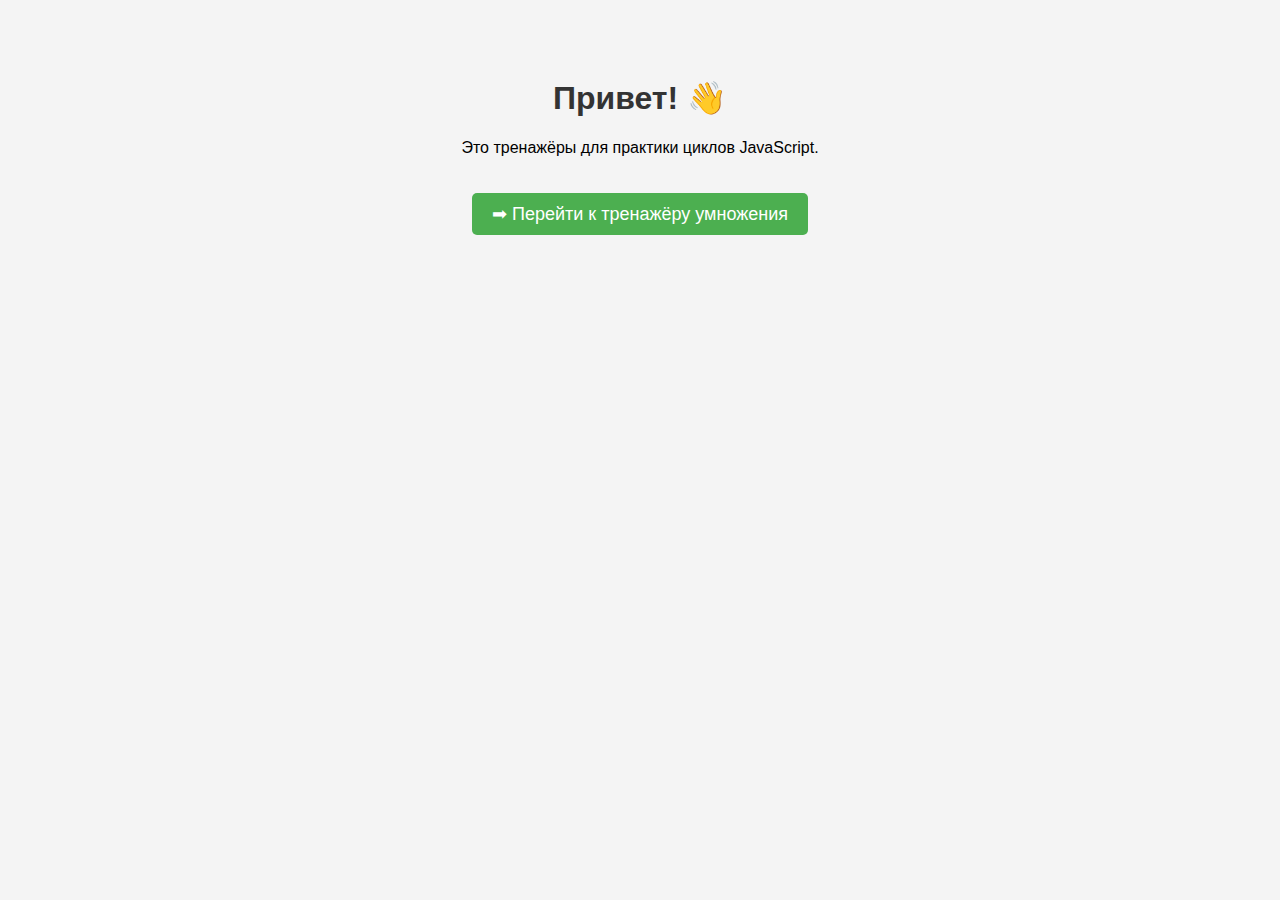
<file: index.html>
<!DOCTYPE html>
<html lang="ru">
<head>
  <meta charset="UTF-8" />
  <meta name="viewport" content="width=device-width, initial-scale=1.0" />
  <title>JS Loops Practice</title>
  <style>
    body {
      font-family: Arial, sans-serif;
      text-align: center;
      padding: 50px;
      background-color: #f4f4f4;
    }
    h1 {
      color: #333;
    }
    a {
      display: inline-block;
      margin-top: 20px;
      padding: 10px 20px;
      background-color: #4CAF50;
      color: white;
      text-decoration: none;
      border-radius: 5px;
      font-size: 18px;
    }
    a:hover {
      background-color: #45a049;
    }
  </style>
</head>
<body>
  <h1>Привет! 👋</h1>
  <p>Это тренажёры для практики циклов JavaScript.</p>
  <a href="https://andrey-gal.github.io/js-multiplication-trainer/">➡ Перейти к тренажёру умножения</a>
</body>
</html>
</file>
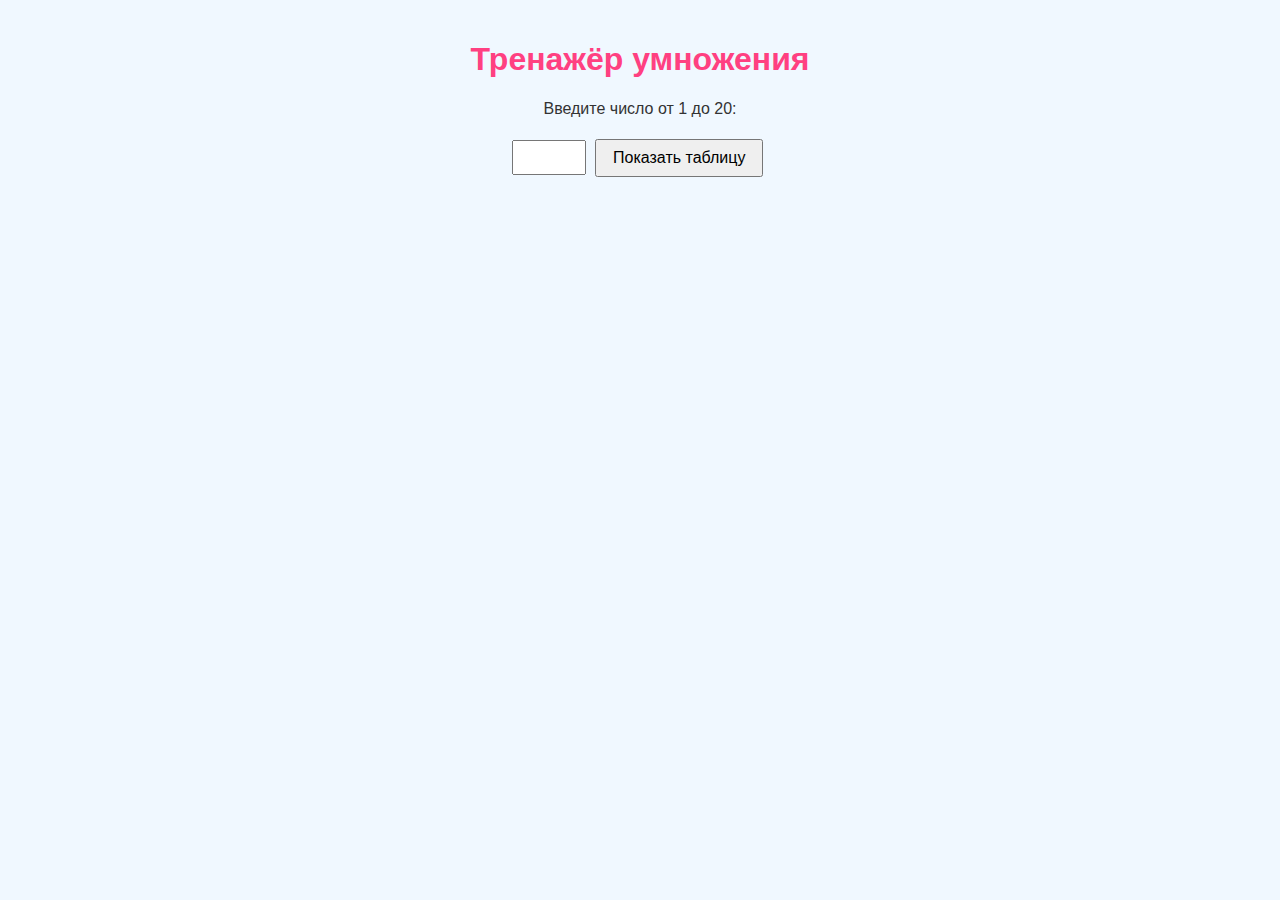
<file: multiplication-trainer/index.html>
<!DOCTYPE html>
<html lang="ru">
<head>
  <meta charset="UTF-8" />
  <meta name="viewport" content="width=device-width, initial-scale=1.0" />
  <title>Тренажёр умножения</title>
  <link rel="stylesheet" href="style.css" />
</head>
<body>
  <div class="container">
    <h1>Тренажёр умножения</h1>
    <p>Введите число от 1 до 20:</p>
    <input type="number" id="numberInput" min="1" max="20" />
    <button id="showBtn">Показать таблицу</button>

    <pre id="output"></pre>
  </div>

  <script src="script.js"></script>
</body>
</html>
</file>
<file: multiplication-trainer/style.css>
body {
  font-family: Arial, sans-serif;
  background-color: #f0f8ff;
  color: #333;
  text-align: center;
  margin: 0;
  padding: 20px;
}

h1 {
  color: #ff4081;
}

#task {
  font-size: 24px;
  margin: 20px 0;
}

input {
  font-size: 18px;
  padding: 5px;
  width: 60px;
  text-align: center;
}

button {
  padding: 8px 16px;
  font-size: 16px;
  margin: 5px;
  cursor: pointer;
}

#result {
  margin-top: 15px;
  font-weight: bold;
}

#scoreContainer {
  font-size: 24px;
  font-weight: bold;
  margin-bottom: 20px;
}

.correct {
  background-color: #c8f7c5;
}

.wrong {
  background-color: #f7c5c5;
}

@media (max-width: 600px) {
  body {
    font-size: 16px;
  }

  input, button {
    width: 80%;
    font-size: 1.2rem;
  }
}
</file>
